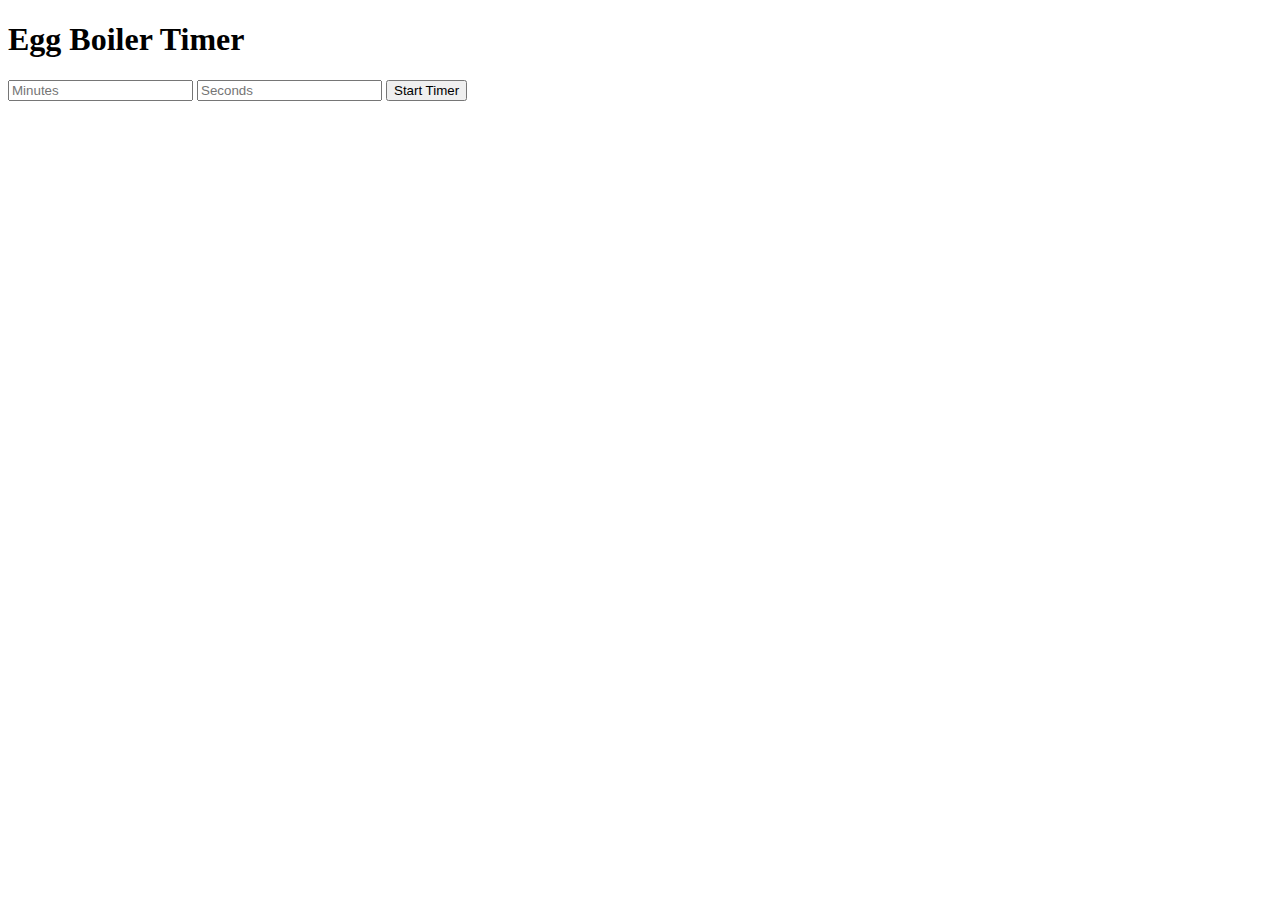
<file: eggboiler.html>
<!DOCTYPE html>
<html lang="en">
<head>
    <meta charset="UTF-8">
    <meta name="viewport" content="width=device-width, initial-scale=1.0">
    <title>Egg Boiler Timer</title>
</head>
<body>
    <h1>Egg Boiler Timer</h1>
    <input type="number" id="minutes" placeholder="Minutes">
    <input type="number" id="seconds" placeholder="Seconds">
    <button onclick="startTimer()">Start Timer</button>
    <div id="countdown"></div>
    
    <script>
        function startTimer() {
            var minutes = document.getElementById("minutes").value;
            var seconds = document.getElementById("seconds").value;
            var totalSeconds = parseInt(minutes) * 60 + parseInt(seconds);

            var countdown = document.getElementById("countdown");
            var interval = setInterval(function() {
                var m = Math.floor(totalSeconds / 60);
                var s = totalSeconds % 60;
                countdown.innerHTML = m + "m " + s + "s";

                if (totalSeconds <= 0) {
                    clearInterval(interval);
                    alert("Time's up! Your eggs are ready!");
                }

                totalSeconds--;
            }, 1000);
        }
    </script>
</body>
</html>
</file>
